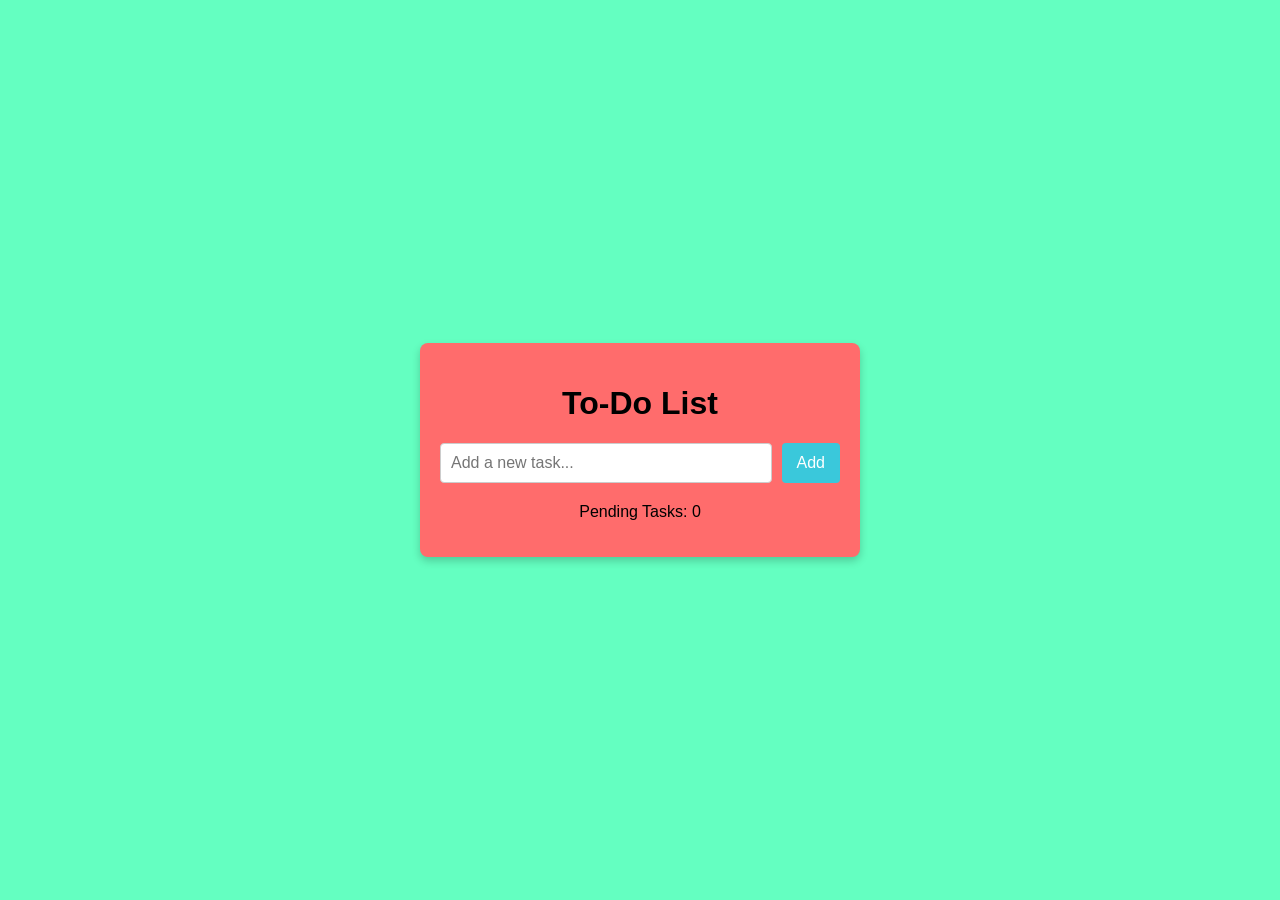
<file: Module_1 Frontend/assignment 1/to_do_list.html>
<!DOCTYPE html>
<html lang="en">
<head>
    <meta charset="UTF-8">
    <meta name="viewport" content="width=device-width, initial-scale=1.0">
    <title>To-Do List Application</title>
    <link rel="stylesheet" href="style.css">
</head>
<body>
    <div class="container">
        <h1>To-Do List</h1>
        <div class="task-input">
            <input type="text" id="new-task" placeholder="Add a new task...">
            <button id="add-task">Add</button>
        </div>
        <ul id="task-list"></ul>
        <div class="footer">
            <p id="pending-count">Pending Tasks: 0</p>
        </div>
    </div>
    <script src="app.js"></script>
</body>
</html>
</file>
<file: Module_1 Frontend/assignment 1/style.css>
body {
  font-family: Arial, sans-serif;
  background-color: #64ffc1;
  margin: 0;
  padding: 0;
  display: flex;
  justify-content: center;
  align-items: center;
  height: 100vh;
}

.container {
  width: 100%;
  max-width: 400px;
  background-color: #ff6c6c;
  padding: 20px;
  border-radius: 8px;
  border: #000000;
  box-shadow: 0 4px 8px rgba(0, 0, 0, 0.2);
}

h1 {
  text-align: center;
  color: #000000;
}

.task-input {
  display: flex;
  gap: 10px;
  margin-bottom: 20px;
}

#new-task {
  flex: 1;
  padding: 10px;
  border: 1px solid #ccc;
  border-radius: 4px;
  font-size: 16px;
}

#add-task {
  padding: 10px 15px;
  background-color: #3ac8db;
  color: white;
  border: none;
  border-radius: 4px;
  cursor: pointer;
  font-size: 16px;
}

#add-task:hover {
  background-color: #4cabb8;
}

#task-list {
  list-style: none;
  padding: 0;
  margin: 0;
}

.task {
  display: flex;
  justify-content: space-between;
  align-items: center;
  padding: 10px;
  margin-bottom: 10px;
  background-color: #f9f9f9;
  border-radius: 4px;
  box-shadow: 0 1px 3px rgba(0, 0, 0, 0.1);
}

.task.completed {
  text-decoration: line-through;
  color: #aaa;
  background-color: #e0e0e0;
}

.task button {
  background: none;
  border: none;
  cursor: pointer;
  font-size: 16px;
}

.task button.edit {
  color: #0275d8;
}

.task button.delete {
  color: #d9534f;
}

.footer {
  margin-top: 20px;
  text-align: center;
  color: #000000;
}
</file>
